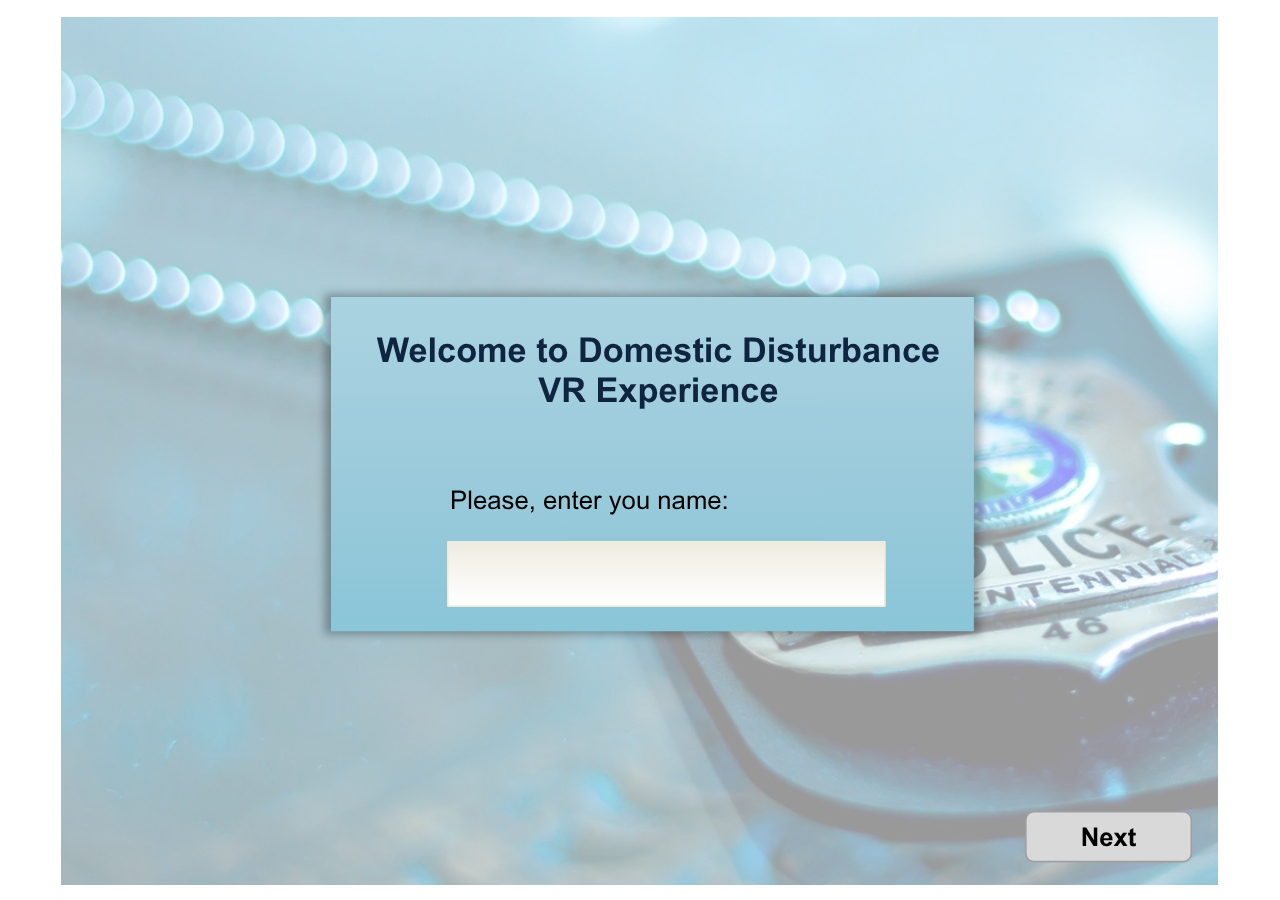
<file: index.html>
<!DOCTYPE html>
<html lang="en-US">
<head>
  <meta charset="utf-8">
  <!-- Created using Storyline 3 - http://www.articulate.com  -->
  <!-- version: 3.11.23355.0 -->
  <title>Alei</title>
  <meta http-equiv="x-ua-compatible" content="IE=edge" />
  <meta name="viewport" content="width=device-width, initial-scale=1.0, user-scalable=no, shrink-to-fit=no, minimal-ui" />
  <meta name="apple-mobile-web-app-capable" content="yes" />
  <style>
    html, body { height: 100%; padding: 0; margin: 0 }
    #app { height: 100%; width: 100%; }
  </style>
  
  <script>window.THREE = { };</script>
</head>
<body style="background: #FFFFFF" class="cs-HTML theme-classic">
  <!-- 360 -->
  <script>!function(e){function n(e,i){return e.test(i)}function i(e){var i=e||navigator.userAgent,o=i.split("[FBAN");if(void 0!==o[1]&&(i=o[0]),this.apple={phone:n(t,i),ipod:n(d,i),tablet:!n(t,i)&&n(s,i),device:n(t,i)||n(d,i)||n(s,i)},this.amazon={phone:n(h,i),tablet:!n(h,i)&&n(a,i),device:n(h,i)||n(a,i)},this.android={phone:n(h,i)||n(b,i),tablet:!n(h,i)&&!n(b,i)&&(n(a,i)||n(r,i)),device:n(h,i)||n(a,i)||n(b,i)||n(r,i)},this.windows={phone:n(l,i),tablet:n(p,i),device:n(l,i)||n(p,i)},this.other={blackberry:n(f,i),blackberry10:n(u,i),opera:n(c,i),firefox:n(A,i),chrome:n(w,i),device:n(f,i)||n(u,i)||n(c,i)||n(A,i)||n(w,i)},this.seven_inch=n(v,i),this.any=this.apple.device||this.android.device||this.windows.device||this.other.device||this.seven_inch,this.phone=this.apple.phone||this.android.phone||this.windows.phone,this.tablet=this.apple.tablet||this.android.tablet||this.windows.tablet,"undefined"==typeof window)return this}function o(){var e=new i;return e.Class=i,e}var t=/iPhone/i,d=/iPod/i,s=/iPad/i,b=/(?=.*\bAndroid\b)(?=.*\bMobile\b)/i,r=/Android/i,h=/(?=.*\bAndroid\b)(?=.*\bSD4930UR\b)/i,a=/(?=.*\bAndroid\b)(?=.*\b(?:KFOT|KFTT|KFJWI|KFJWA|KFSOWI|KFTHWI|KFTHWA|KFAPWI|KFAPWA|KFARWI|KFASWI|KFSAWI|KFSAWA)\b)/i,l=/IEMobile/i,p=/(?=.*\bWindows\b)(?=.*\bARM\b)/i,f=/BlackBerry/i,u=/BB10/i,c=/Opera Mini/i,w=/(CriOS|Chrome)(?=.*\bMobile\b)/i,A=/(?=.*\bFirefox\b)(?=.*\bMobile\b)/i,v=new RegExp("(?:Nexus 7|BNTV250|Kindle Fire|Silk|GT-P1000)","i");"undefined"!=typeof module&&module.exports&&"undefined"==typeof window?module.exports=i:"undefined"!=typeof module&&module.exports&&"undefined"!=typeof window?module.exports=o():"function"==typeof define&&define.amd?define("isMobile",[],e.isMobile=o()):e.isMobile=o()}(this);
    window.isMobile.apple.tablet = window.isMobile.apple.tablet ||
      (navigator.platform === 'MacIntel' && navigator.maxTouchPoints > 1);
    window.isMobile.apple.device = window.isMobile.apple.device || window.isMobile.apple.tablet;
    window.isMobile.tablet = window.isMobile.tablet || window.isMobile.apple.tablet;
    window.isMobile.any = window.isMobile.any || window.isMobile.apple.tablet;
  </script>

  <div id="focus-sink" aria-hidden="true" tabIndex="-1"></div>

  <div id="preso"></div>
  <script>
    window.DS = {};
    window.globals = {
      DATA_PATH_BASE: '',
      HAS_FRAME: true,
      HAS_SLIDE: true,

      lmsPresent: false,
      tinCanPresent: false,
      cmi5Present: false,
      aoSupport: false,
      scale: 'show all',
      captureRc: false,
      browserSize: 'optimal',
      bgColor: '#FFFFFF',
      features: '',
      themeName: 'classic',
      preloaderColor: '#FFFFFF',
      suppressAnalytics: false,
      productChannel: 'perpetual',
      publishSource: 'storyline',
      aid: '',
      cid: 'bbad3a3a-5fee-4886-b826-ad7151aac5ba',
      playerVersion: '3.11.23355.0',
      maxIosVideoElements: 5,

      
      parseParams: function(qs) {
        if (window.globals.parsedParams != null) {
          return window.globals.parsedParams;
        }
        qs = (qs || window.location.search.substr(1)).split('+').join(' ');
        var params = {},
            tokens,
            re = /[?&]?([^=]+)=([^&]*)/g;

        while (tokens = re.exec(qs)) {
          params[decodeURIComponent(tokens[1]).trim()] =
            decodeURIComponent(tokens[2]).trim();
        }
        window.globals.parsedParams = params;
        return params;
      }

    };

    (function() {

      var classTypes = [ 'desktop', 'mobile', 'phone', 'tablet' ];

      var addDeviceClasses = function(prefix, testObj) {
        var curr, i;
        for (i = 0; i < classTypes.length; i++) {
          curr = classTypes[i];
          if (testObj[curr]) {
            document.body.classList.add(prefix + curr);
          }
        }
      };

      var params = window.globals.parseParams(),
          isDevicePreview = params.devicepreview === '1',
          isPhoneOverride = params.deviceType === 'phone' || (isDevicePreview && params.phone == '1'),
          isTabletOverride = (params.deviceType === 'tablet' || isDevicePreview) && !isPhoneOverride,
          isMobileOverride = isPhoneOverride || isTabletOverride;

      var deviceView = {
        desktop: !window.isMobile.any && !isMobileOverride,
        mobile: window.isMobile.any || isMobileOverride,
        phone: isPhoneOverride || (window.isMobile.phone && !isTabletOverride),
        tablet: isTabletOverride || window.isMobile.tablet
      };

      window.globals.deviceView = deviceView;
      window.isMobile.desktop = !window.isMobile.any;
      window.isMobile.mobile = window.isMobile.any;

      addDeviceClasses('view-', deviceView);

    })();
  </script>
  
  <script src='story_content/user.js' type=text/javascript></script>
  <div class="slide-loader"></div>

  <script type="text/javascript">
    if (window.globals.deviceView.isMobile) { var doc = document, loader = doc.body.querySelector('.slide-loader'); [ 1, 2, 3 ].forEach(function(n) { var d = doc.createElement('div'); d.style.backgroundColor = window.globals.preloaderColor; d.classList.add('mobile-loader-dot'); d.classList.add('dot' + n); loader.appendChild(d); }); }
  </script>

  <div class="mobile-load-title-overlay" style="display: none">
    <div class="mobile-load-title">Alei</div>
  </div>

  <div class="mobile-chrome-warning"></div>

  <script>
    
    if (window.autoSpider && window.vInterfaceObject) {
      document.querySelector('.mobile-load-title-overlay').style.display = 'none';
    }
  </script>

  

  <link rel="stylesheet" href="html5/data/css/output.min.css" data-noprefix />
</body>
<script src="html5/lib/scripts/ds-bootstrap.min.js"></script>
</html>
</file>
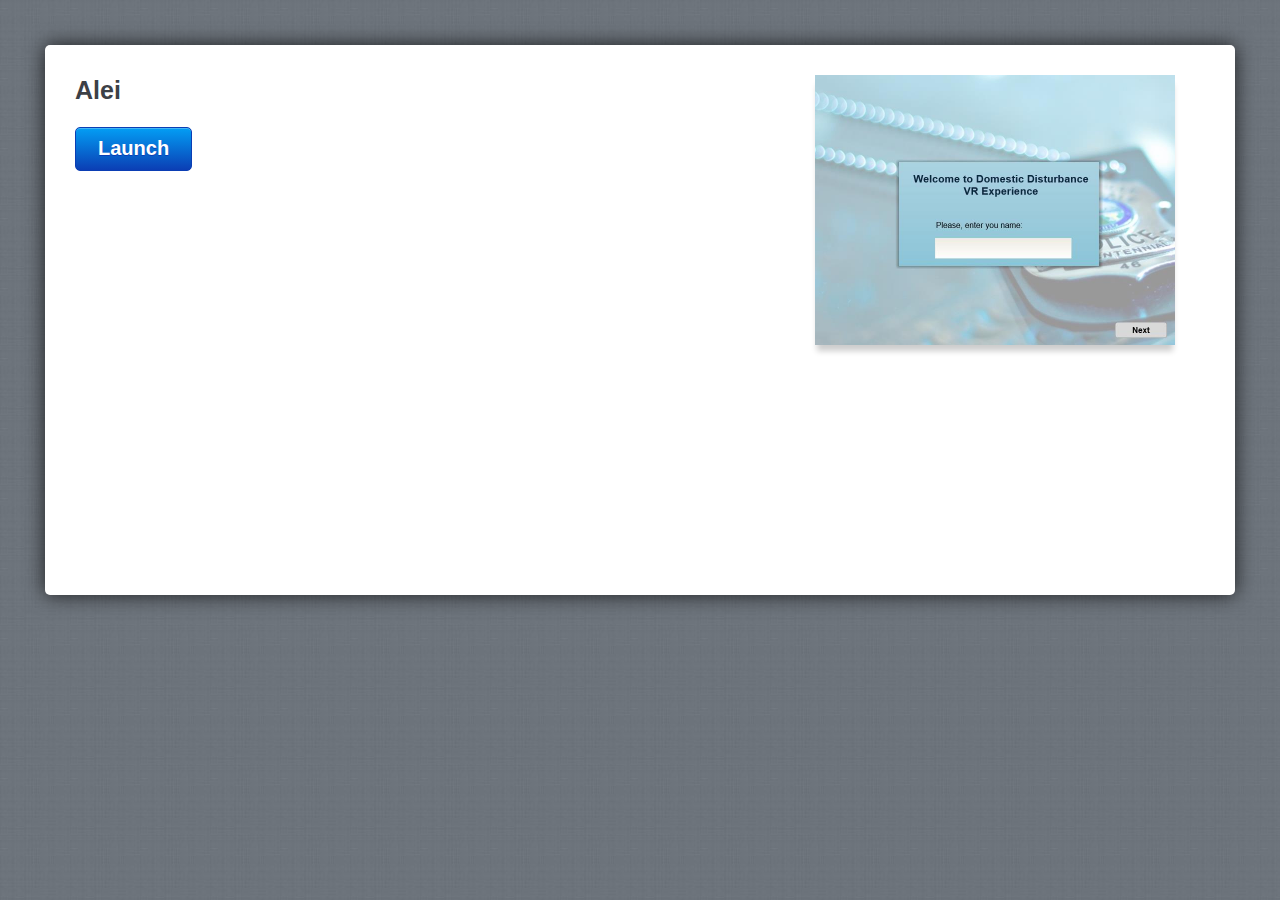
<file: amplaunch.html>
<!DOCTYPE html PUBLIC "-//W3C//DTD XHTML 1.0 Transitional//EN" "http://www.w3.org/TR/xhtml1/DTD/xhtml1-transitional.dtd">
<html xmlns="http://www.w3.org/1999/xhtml" xml:lang="en" lang="en">
<head>
	<title>Alei</title>
	
	 <script>
		var g_strLink;
	
		function buildLaunchLink()
		{
			var g_strProjectId = "6evHs0os52r";
			var strHash = document.location.hash;
			document.location.hash = "";

			var strPath = window.location.protocol + "//" + window.location.host;
			var arrPath = window.location.pathname.split("/");

			arrPath.length = arrPath.length - 1;
			strPath += arrPath.join("/");
			strPath = strPath.replace(/ /g, "%20");

			g_strLink = "path=" + strPath;
			g_strLink += "&projectid=" + g_strProjectId;
			
			var strQuery = strHash.substr(1);
			g_strLink += "&" + decodeURIComponent(strQuery);
			g_strLink = escape(g_strLink);
		}
		
		function isAndroid()
		{
			return (navigator.userAgent.indexOf("Android") > -1);
		}
		
		function isIOS()
		{
			return (navigator.userAgent.indexOf("AppleWebKit/") > -1 && navigator.userAgent.indexOf("Mobile/") > -1);
		}

		function UpdateLaunchUrl()
		{
			var strLink = (isAndroid()) ? "intent://?" + g_strLink + "#Intent;scheme=artmobileplayer;package=air.com.articulate.articulatemobileplayer;end" :
										 "artmobileplayer://?" + g_strLink;
										
			var linkTarget = document.getElementById('launch');
			linkTarget.href = strLink;
			
			if (isAndroid())
			{
				window.location = strLink;
			}
		}
		
		function writeMeta()
		{
			var meta = document.createElement('meta');
			meta.name = "apple-itunes-app";
			meta.content = "app-id=505546381, app-argument=artmobileplayer://?" + g_strLink;
			document.getElementsByTagName('head')[0].appendChild(meta);
		}
		
		buildLaunchLink();
		writeMeta();

	 </script>

	<!-- META -->
	<meta http-equiv="content-type" content="text/html; charset=utf-8">
	<meta name="viewport" content="width=device-width, initial-scale=1.0, maximum-scale=1.0, user-scalable=0">

	<style>
		html,body,div,h1,p,a{margin:0;padding:0;border:0;font-weight:inherit;font-style:inherit;font-size:100%;font-family:inherit;vertical-align:baseline}
		a img{border:0; width: 290px}
		body{font-family:Helvetica,Arial,Verdana,sans-serif;line-height:1.5;color:#434750;background:#737d85;position:relative;font-size:75%}
		h1{font-size:3em;line-height:1;margin-bottom:.5em;font-weight:400;color:#434750}
		a,a:focus,a:hover{color:#434750;text-decoration:none;outline:0}
		.button{float:left;font-size:14px;font-weight:700;color:#fff;text-shadow:0 -1px 0 rgba(0,0,0,.75);padding:5px 22px 0;height:25px;border:1px solid #010101;-webkit-box-shadow:0 1px 0 rgba(255,255,255,.12),inset 0 1px 0 rgba(255,255,255,.25);-webkit-border-radius:5px;background:-webkit-gradient(linear,left top,left bottom,from(#5d636b),to(#25272a),color-stop(.5,#494e54),color-stop(.51,#35393d))}
		body.launch{background:url(mobile/linen_background.jpg) repeat}
		div.container{background:#fff;height:490px;margin:45px;padding:30px;-webkit-border-radius:5px;-webkit-box-shadow:0 0 20px rgba(0,0,0,.75)}
		div.screenshot{float:right;width:390px;padding-left:20px;padding-bottom:10px}
		div.screenshot img{-webkit-box-shadow:0 8px 6px -2px rgba(0,0,0,.2); width: 360px;}
		div.container div.launch_meta{float:left;width:450px}
		div.container h1{color:#3c4046;font-weight:700;font-size:25px;line-height:1.2em;font-family:'Helvetica Neue',Helvetica,Arial}
		div.container p{font-size:16px;line-height:1.4em;font-family:'Helvetica Neue',Helvetica,Arial;margin:0 0 1.4em}
		div.container a.button{font-size:20px;color:#fff;background:#0272ed;text-shadow:0 1px 0 rgba(11,62,180,1);padding:5px 22px 12px;border:1px solid #0b3eb4;-webkit-box-shadow:0 1px 0 rgba(255,255,255,.12),inset 0 1px 0 rgba(255,255,255,.25);-webkit-border-radius:5px;background:-webkit-gradient(linear,left top,left bottom,from(#039ef4),to(#0b3eb4))}
		div.mobile_app{background:url(mobile/mobile_icon.png) no-repeat;padding-left:148px;padding-top:20px}
		div.mobile_app h1{margin:0;line-height:1.4em}
		div.mobile_app a{color:#027fef;text-decoration:underline}
		div.container a.app_store{width:172px;height:54px;text-indent:-9000px;display:block;background:url(mobile/app_store.png)}
		@media only screen and (max-device-width:1024px) and (orientation:portrait){
			div.container{height:750px}
			div.screenshot{width:290px}
			div.screenshot img{width:290px}
			div.container div.launch_meta{float:left;width:300px}
			div.mobile_app h1{font-size:24px}
		}
		a.install { display:inline-block; overflow:hidden; background:url(http://linkmaker.itunes.apple.com/images/badges/en-us/badge_appstore-lrg.svg) no-repeat; width:165px; height:40px; position: relative; bottom: 120px; float:right; padding-right:50px;}

	</style>
</head>
	
<body class="launch" onload="UpdateLaunchUrl()">

	<div class="wrap">
	
		<div class="container">
			<div class="launch_meta">
				<h1>Alei</h1>
				<p></p>
				<a id="launch" href="#" class="button" target="_top">Launch</a>
			</div>
			<div class="screenshot">
				<img src="story_content/thumbnail.jpg"  />
			</div>
		</div>
		<script>
			if (isIOS())
			{
				document.write("<a class='install' href='https://geo.itunes.apple.com/us/app/articulate-mobile-player/id505546381?mt=8' ></a>");
			}
		</script>
	</div>
</body>

</html>
</file>
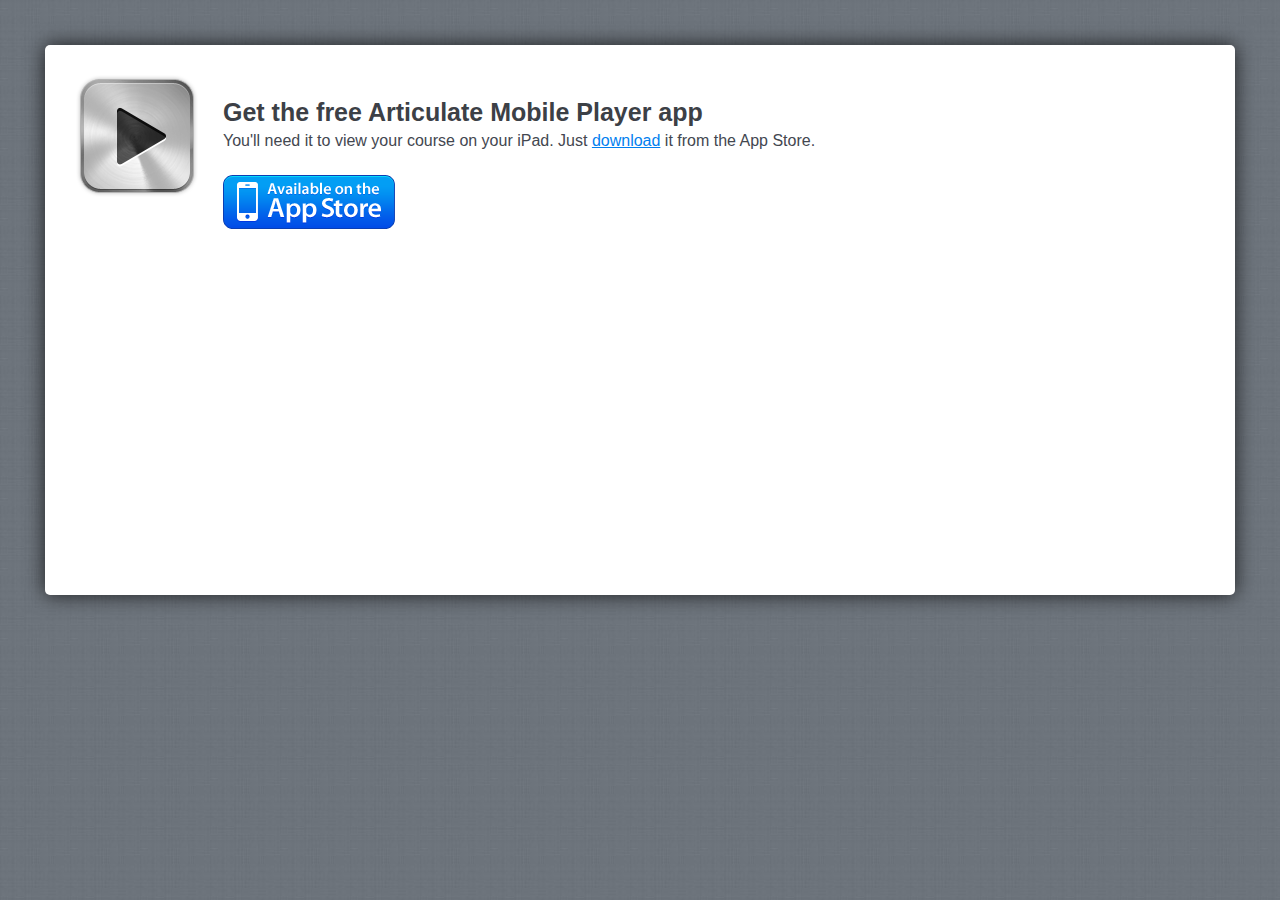
<file: mobile/mobileinstall.html>
<!DOCTYPE html PUBLIC "-//W3C//DTD XHTML 1.0 Transitional//EN" "http://www.w3.org/TR/xhtml1/DTD/xhtml1-transitional.dtd">
<html xmlns="http://www.w3.org/1999/xhtml" xml:lang="en" lang="en">
<head>
	<title>Alei</title>
			
	<!-- META -->
	<meta http-equiv="content-type" content="text/html; charset=utf-8">
	<meta name="viewport" content="width=device-width; initial-scale=1.0; maximum-scale=1.0; user-scalable=0;">

	<style>
		html,body,div,h1,p,a{margin:0;padding:0;border:0;font-weight:inherit;font-style:inherit;font-size:100%;font-family:inherit;vertical-align:baseline}
		a img{border:0; width 290}
		body{font-family:Helvetica,Arial,Verdana,sans-serif;line-height:1.5;color:#434750;background:#737d85;position:relative;font-size:75%}
		h1{font-size:3em;line-height:1;margin-bottom:.5em;font-weight:400;color:#434750}
		a,a:focus,a:hover{color:#434750;text-decoration:none;outline:0}
		.button{float:left;font-size:14px;font-weight:700;color:#fff;text-shadow:0 -1px 0 rgba(0,0,0,.75);padding:5px 22px 0;height:25px;border:1px solid #010101;-webkit-box-shadow:0 1px 0 rgba(255,255,255,.12),inset 0 1px 0 rgba(255,255,255,.25);-webkit-border-radius:5px;background:-webkit-gradient(linear,left top,left bottom,from(#5d636b),to(#25272a),color-stop(.5,#494e54),color-stop(.51,#35393d))}
		body.launch{background:url(linen_background.jpg) repeat}
		div.container{background:#fff;height:490px;margin:45px;padding:30px;-webkit-border-radius:5px;-webkit-box-shadow:0 0 20px rgba(0,0,0,.75)}
		div.screenshot{float:right;width:390px;padding-left:20px;padding-bottom:10px}
		div.screenshot img{-webkit-box-shadow:0 8px 6px -2px rgba(0,0,0,.2); width: 360px;}
		div.container div.launch_meta{float:left;width:450px}
		div.container h1{color:#3c4046;font-weight:700;font-size:25px;line-height:1.2em;font-family:'Helvetica Neue',Helvetica,Arial}
		div.container p{font-size:16px;line-height:1.4em;font-family:'Helvetica Neue',Helvetica,Arial;margin:0 0 1.4em}
		div.container a.button{font-size:20px;color:#fff;background:#0272ed;text-shadow:0 1px 0 rgba(11,62,180,1);padding:5px 22px 12px;border:1px solid #0b3eb4;-webkit-box-shadow:0 1px 0 rgba(255,255,255,.12),inset 0 1px 0 rgba(255,255,255,.25);-webkit-border-radius:5px;background:-webkit-gradient(linear,left top,left bottom,from(#039ef4),to(#0b3eb4))}
		div.mobile_app{padding-left:148px;padding-top:20px}
		div.mobile_app h1{margin:0;line-height:1.4em}
		div.mobile_app a{color:#027fef;text-decoration:underline}
		div.container a.app_store{width:172px;height:54px;text-indent:-9000px;display:block;background:url(app_store.png)}
		@media only screen and (max-device-width:1024px) and (orientation:portrait){
			div.container{height:750px}
			div.screenshot{width:290px}
			div.screenshot img{width:290px}
			div.container div.launch_meta{float:left;width:300px}
			div.mobile_app h1{font-size:24px}
		}

	</style>
	<script>
		var g_strHash = document.location.hash;
		document.location.hash = "";
		
		function InstallApp()
		{
			setTimeout(RedirectLaunchPage, 50);
			
			var strAppUrl = "itms-apps://itunes.apple.com/us/app/articulate-mobile-player/id505546381?ls=1&mt=8";
			
			document.location = strAppUrl;
			
			return false;
		}
		
		function RedirectLaunchPage()
		{
			document.location = "../amplaunch.html" + g_strHash;
		}
	</script>
	
</head>

<body class="launch">

	<div class="wrap">
		<div class="container">
			<a href="#" onclick="return InstallApp()"><img style="position:absolute;" src="mobile_icon.png"></img></a>
			<div class="mobile_app">
				<h1>Get the free Articulate Mobile Player app</h1>
				<p>You'll need it to view your course on your iPad. Just <a href="#" onclick="return InstallApp()" title="Download the Articulate Mobile Player app">download</a> it from the App Store.</p>
				<a href="#" onclick="return InstallApp()" class="app_store">Available on the App Store</a>
			</div>
		</div>
	</div>
</body>

</html>
</file>
